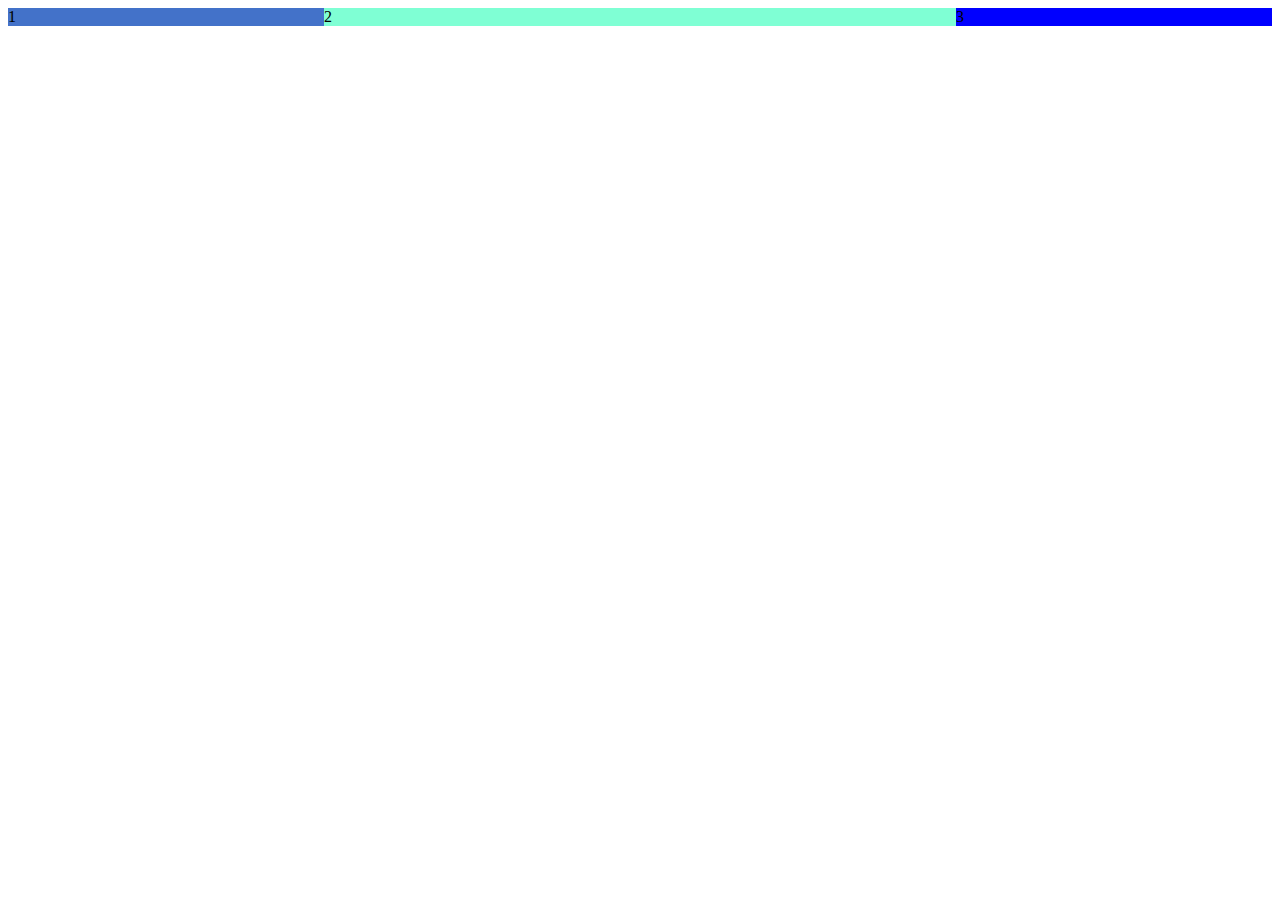
<file: grid.html>
<!DOCTYPE html>
<html lang="en">
<head>
    <meta charset="UTF-8">
    <meta name="viewport" content="width=device-width, initial-scale=1.0">
    <title>Grid</title>
</head>
<body>
    <div>
        <div style="display: grid;grid-template-columns: 1fr 2fr 1fr; gap:200 ;">
        <div style="background-color: rgb(67, 114, 201);">1</div>
        <div style="background-color: aquamarine;">2</div>
        <div style="background-color: blue;">3</div>
        <div></div>
    </div>
</body>
</html>
</file>
